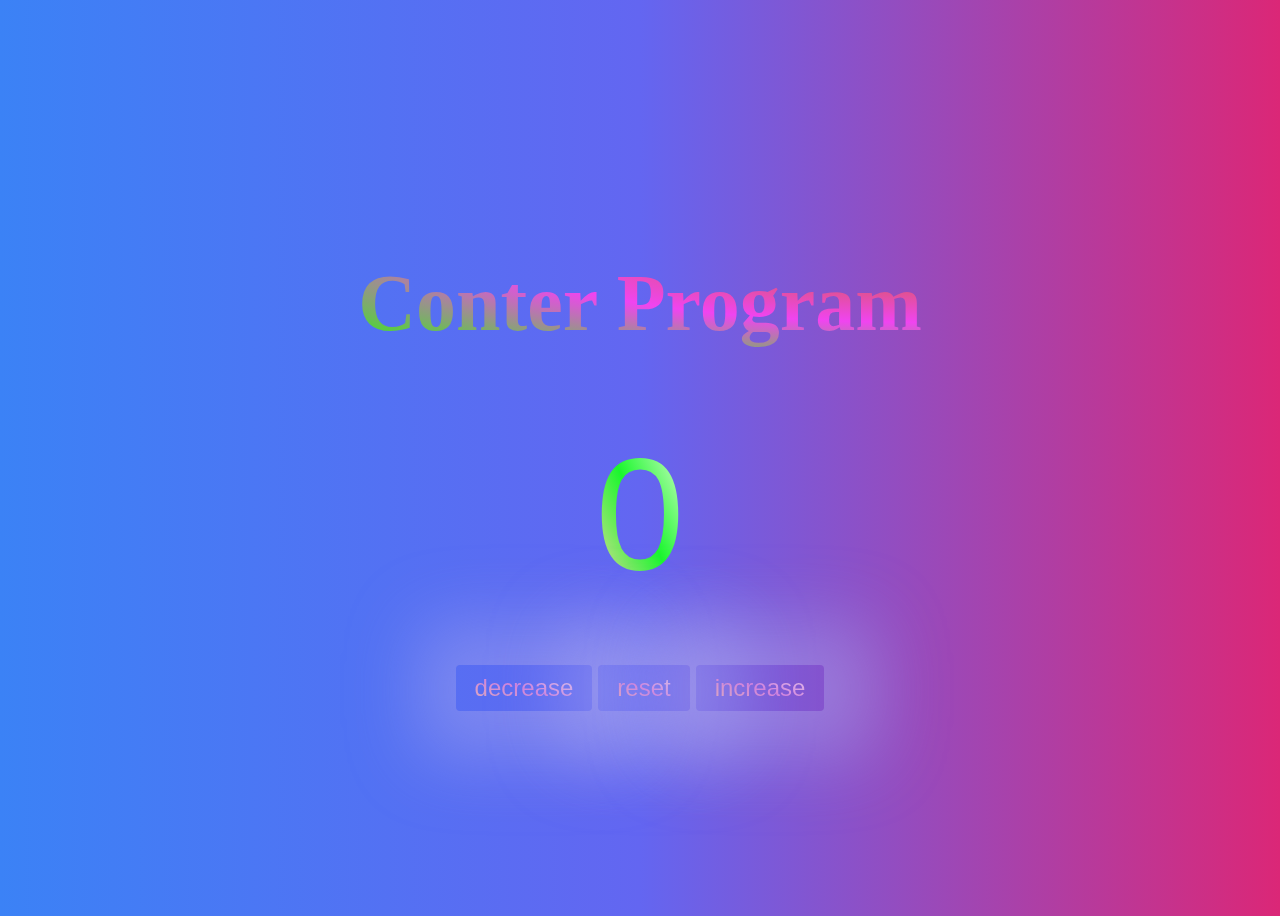
<file: index.html>
<!DOCTYPE html>
<html lang="en">
  <head>
    <meta charset="UTF-8" />
    <meta name="viewport" content="width=device-width, initial-scale=1.0" />
    <title>Document</title>
    <link rel="stylesheet" href="style.css" />
  </head>
  <body>

    <h1 id="myH1">Conter Program</h1>
    <label id="countLabel">0</label><br />
    <div id="btnContainer">
      <button id="decreaseBtn" class="buttons">decrease</button>
      <button id="resetBtn" class="buttons">reset</button>
      <button id="increaseBtn" class="buttons">increase</button>
    </div>

    <script src="script.js"></script>
  </body>
</html>
</file>
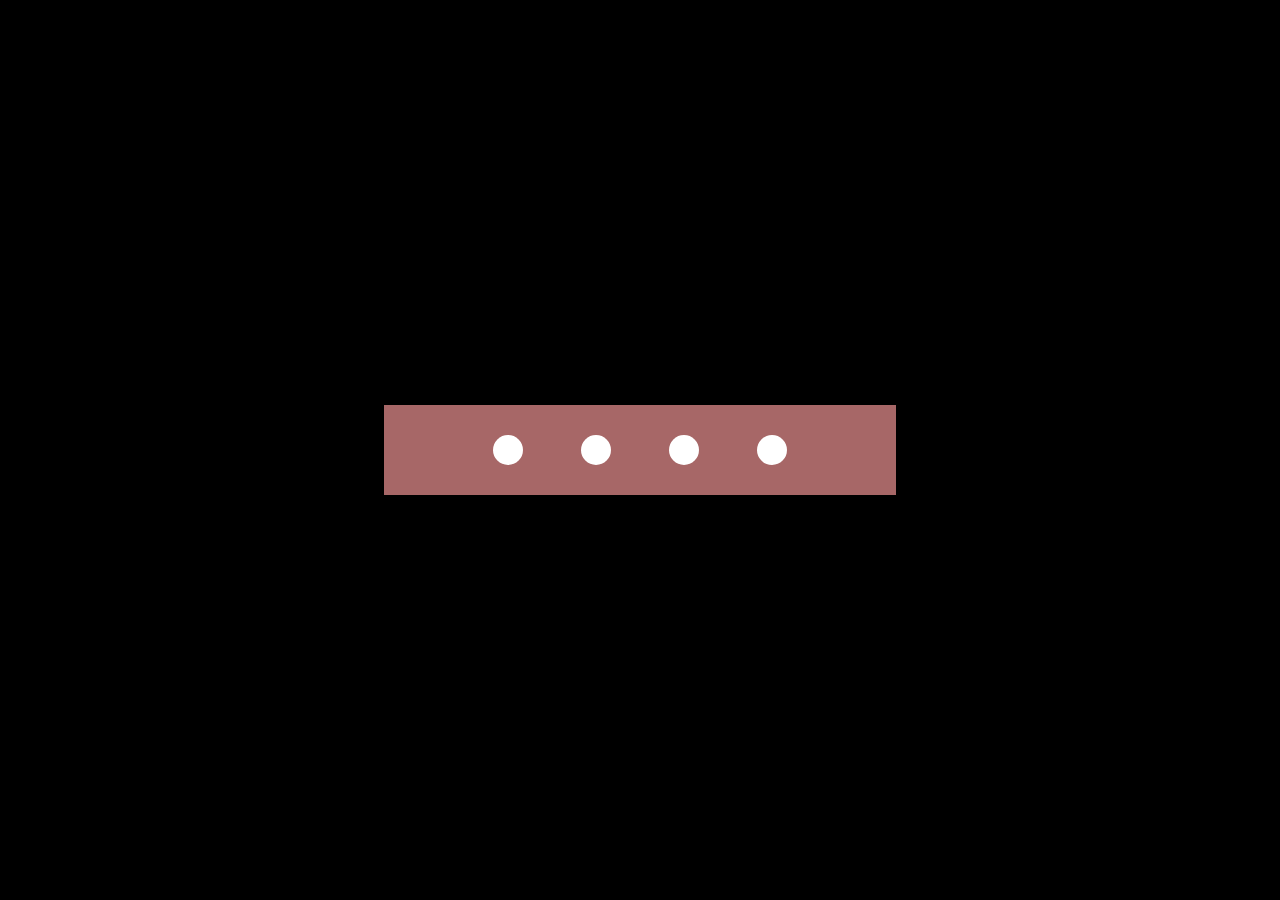
<file: Animation/index.html>
<!DOCTYPE html>
<html lang="en">
<head>
    <meta charset="UTF-8">
    <meta name="viewport" content="width=device-width, initial-scale=1.0">
    <title>Animation</title>
    <link rel="stylesheet" href="style.css">
</head>
<body>
    
    <div class="container">
        <div class="items one"></div>
        <div class="items two"></div>
        <div class="items three"></div>
        <div class="items four"></div>
    </div>

</body>
</html>
</file>
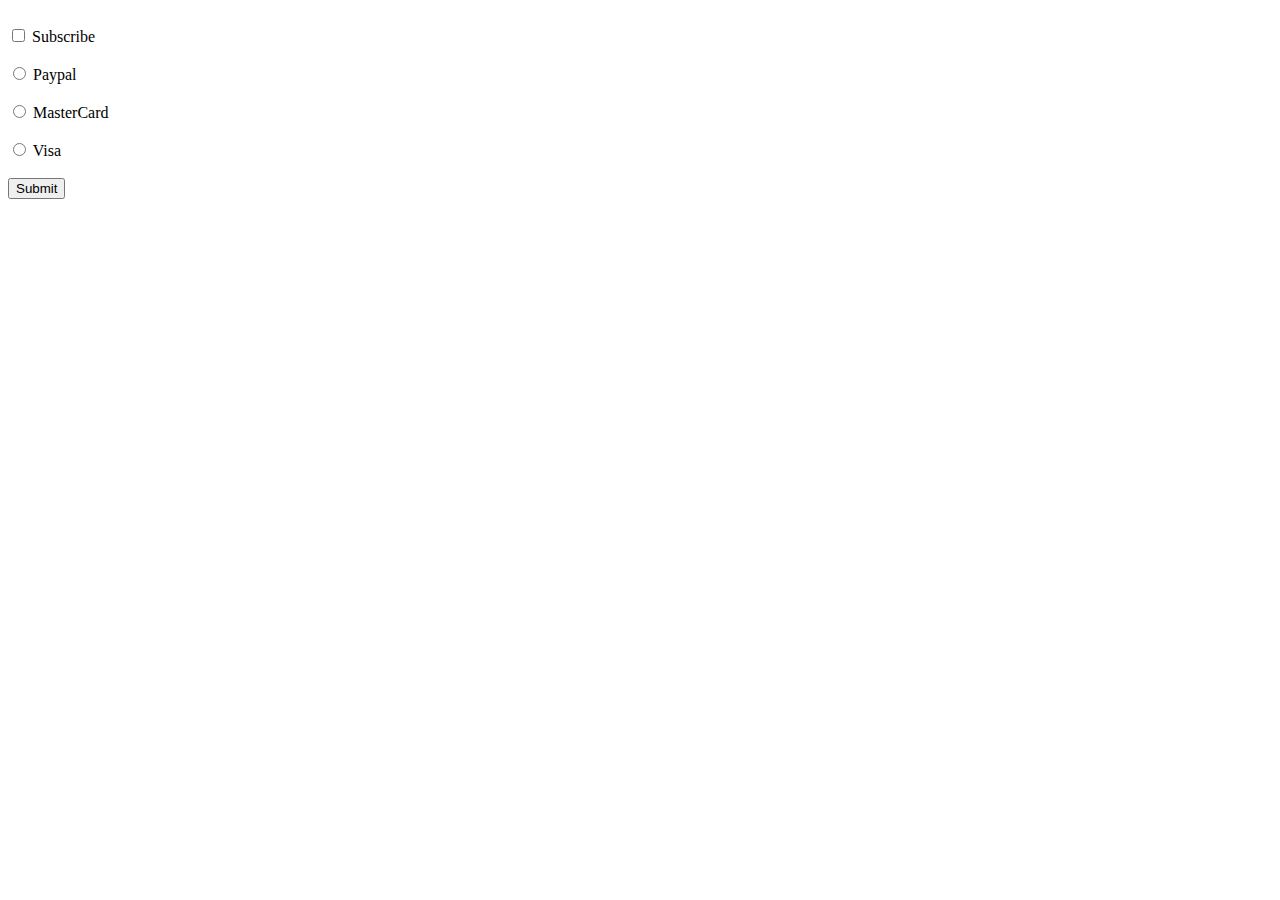
<file: Checked Property/index.html>
<!DOCTYPE html>
<html lang="en">
<head>
    <meta charset="UTF-8">
    <meta name="viewport" content="width=device-width, initial-scale=1.0">
    <title>Document</title>
</head>
<body>
    <br>
<input type="checkbox" id="myCheckbox">
<label for="myCheckbox">Subscribe</label>
<br><br>
<input type="radio" id="paypalBtn" name="cards">
<label for="paypalBtn">Paypal</label>
<br><br>
<input type="radio" id="mastercardBtn" name="cards">
<label for="mastercardBtn">MasterCard</label>
<br><br>
<input type="radio" id="visaBtn" name="cards">
<label for="visa">Visa</label>
<br><br>

<input type="submit" id="mySubmit">

<p id="subResult"></p>
<p id="cardResult"></p>

    <script src="script.js"></script>
</body>
</html>
</file>
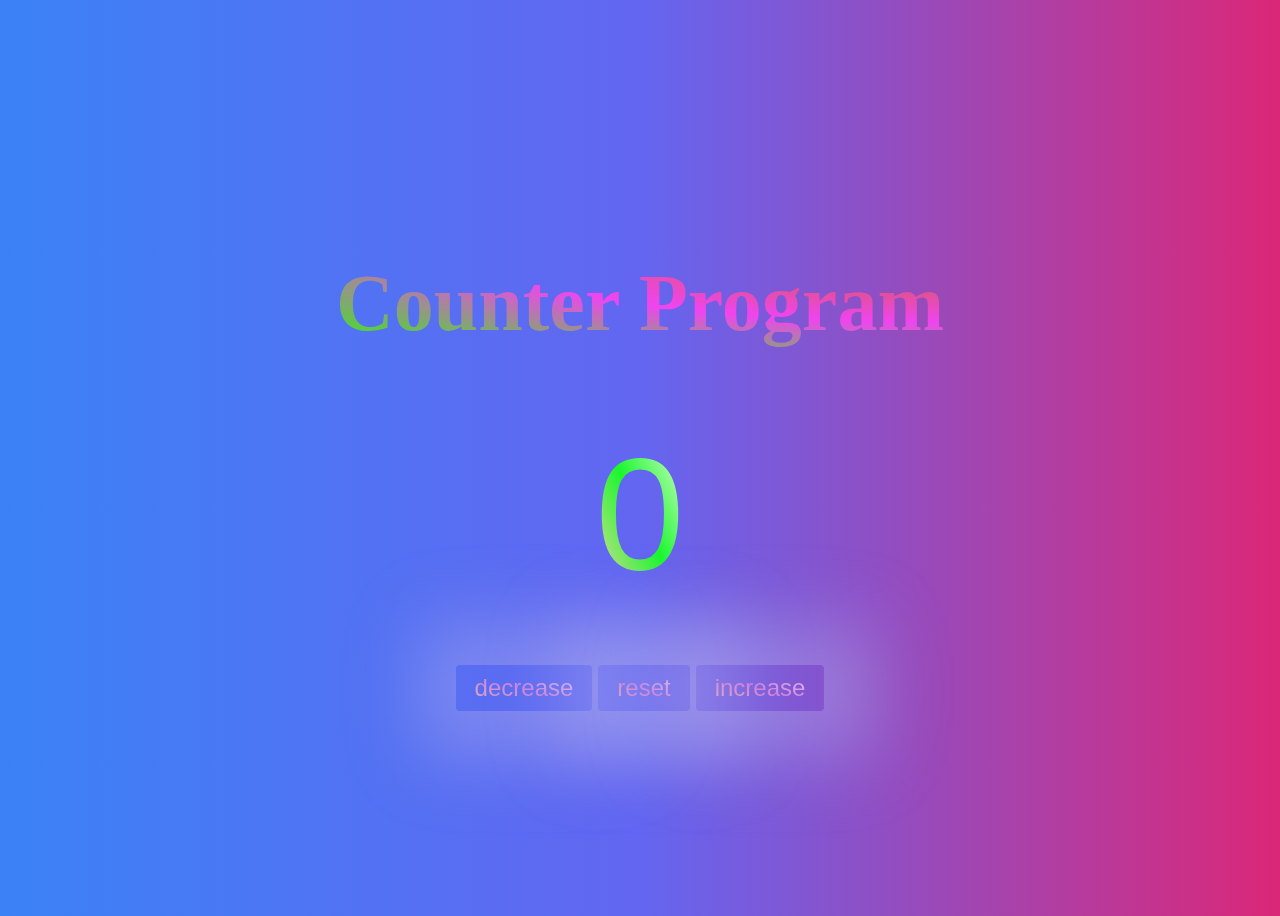
<file: Counter Program/index.html>
<!DOCTYPE html>
<html lang="en">
  <head>
    <meta charset="UTF-8" />
    <meta name="viewport" content="width=device-width, initial-scale=1.0" />
    <title>Document</title>
    <link rel="stylesheet" href="style.css" />
  </head>
  <body>

    <h1 id="myH1">Counter Program</h1>
    <label id="countLabel">0</label><br />
    <div id="btnContainer">
      <button id="decreaseBtn" class="buttons">decrease</button>
      <button id="resetBtn" class="buttons">reset</button>
      <button id="increaseBtn" class="buttons">increase</button>
    </div>

    <script src="script.js"></script>
  </body>
</html>
</file>
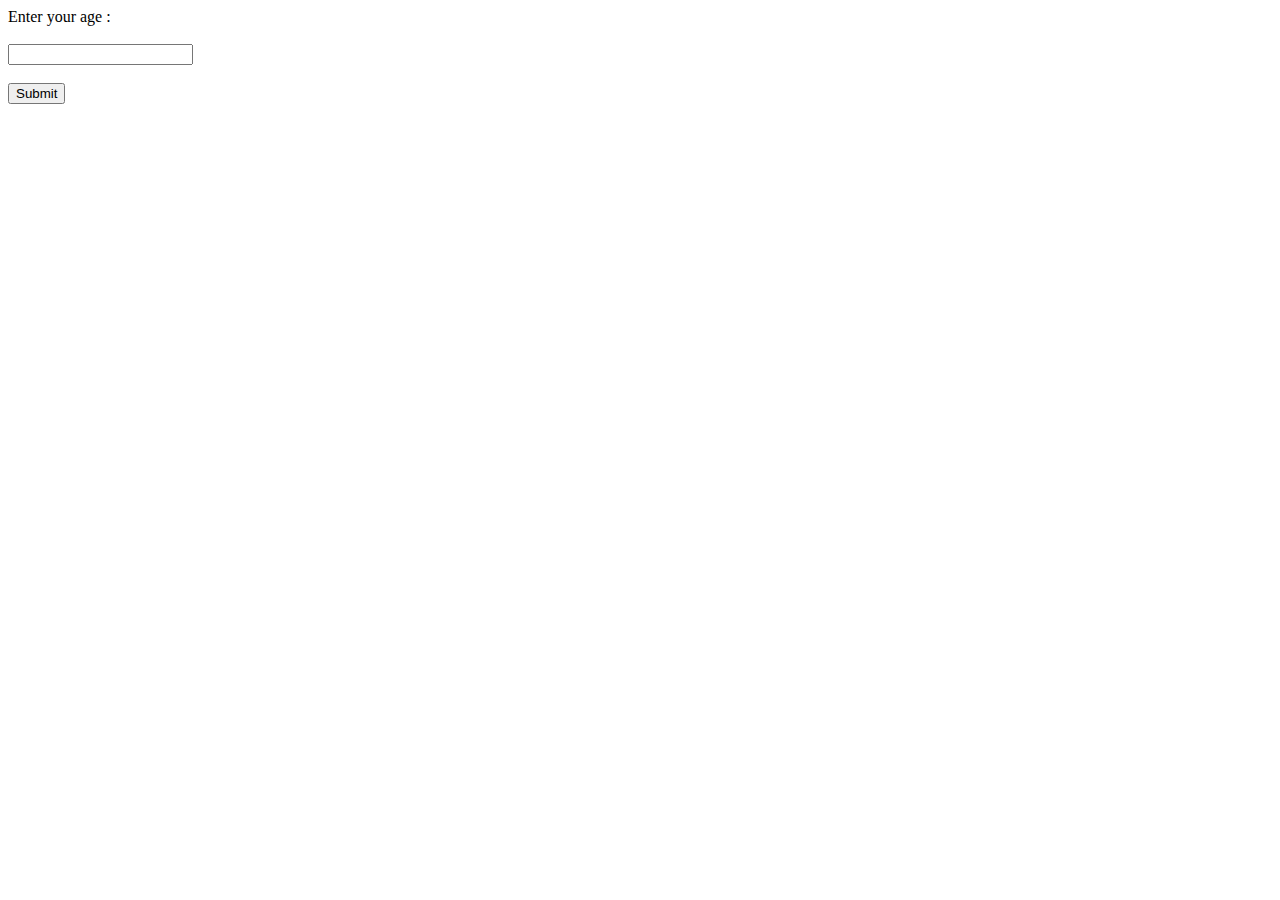
<file: If Else/index.html>
<!DOCTYPE html>
<html lang="en">
<head>
    <meta charset="UTF-8">
    <meta name="viewport" content="width=device-width, initial-scale=1.0">
    <title>Document</title>
</head>
<body>

    <label>Enter your age :</label><br><br>
    <input type="text" id="myText"><br><br>
    <input type="submit" id="mySubmit">
    <p id="myResult"></p>


    <script src="script.js"></script>
</body>
</html>
</file>
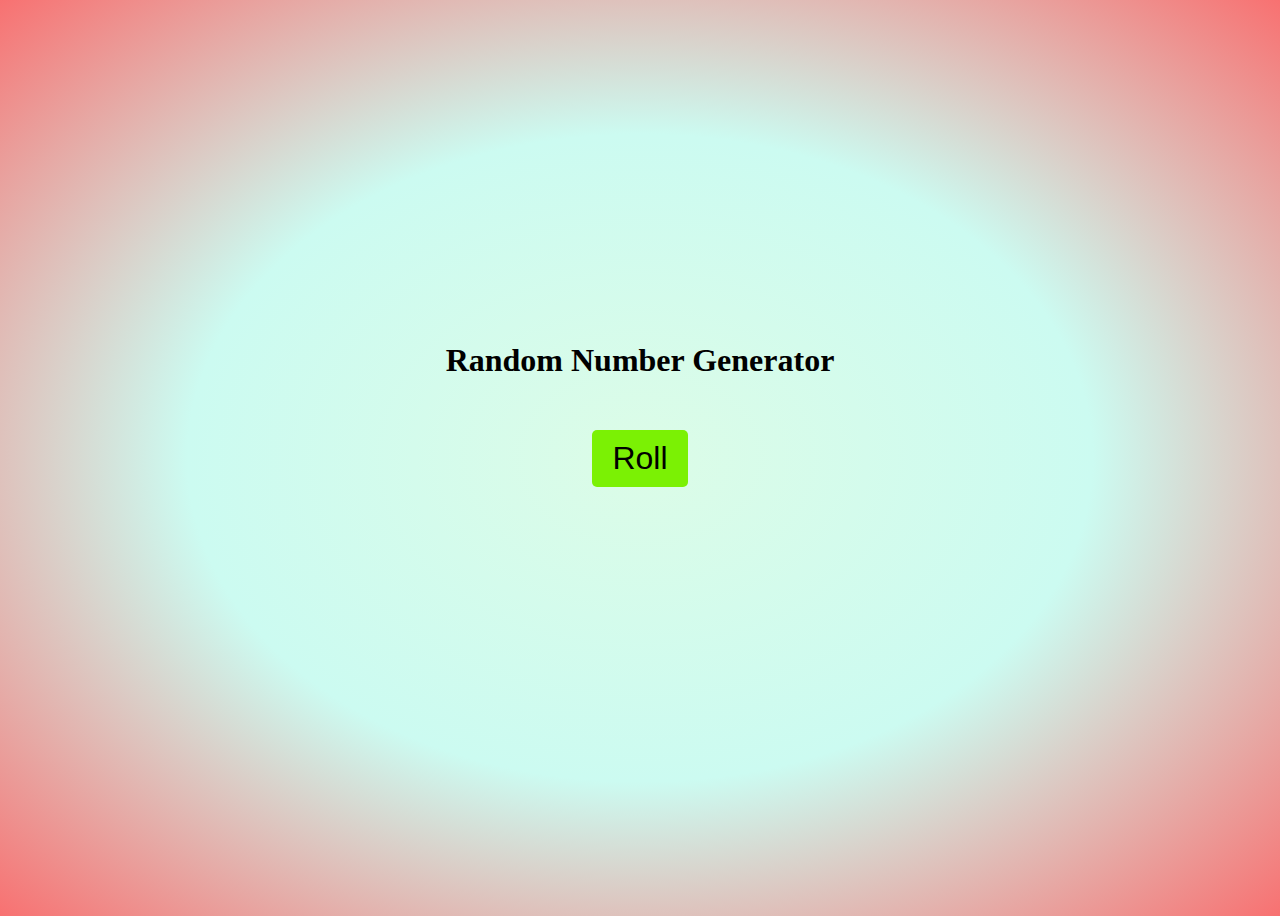
<file: Random Number Generator/index.html>
<!DOCTYPE html>
<html lang="en">
<head>
    <meta charset="UTF-8">
    <meta name="viewport" content="width=device-width, initial-scale=1.0">
    <title>Document</title>
    <link rel="stylesheet" href="style.css">
</head>
<body>

    <h1 id="myH1">Random Number Generator</h1>

    <button id="myButton">Roll</button><br>

    <label id="myLabel1" class="Labels"></label>
    <label id="myLabel2" class="Labels"></label>

    <script src="script.js"></script>
</body>
</html>
</file>
<file: style.css>
body{
    background: linear-gradient(to right, #3b82f6, #6366f1, #db2777);
    height: 100vh;
    display: flex;
    flex-direction: column;
    align-items: center;
    justify-content: center;
    gap: 20px;
}


#countLabel{
    display: block;
    text-align: center;
    font-size: 10em;
    font-family: Arial, Helvetica, sans-serif;
    background-image: linear-gradient(to bottom left, #f7fee7, #1af72d, #fed7aa);
background-clip: text;
-webkit-background-clip: text;
color: transparent;
}

#btnContainer{
    text-align: center;
}

#myH1{
    font-size: 5em;
    text-align: center;
   background-image: radial-gradient(ellipse at top right, #ce6029, #f044f0, #26fb05);
background-clip: text;
-webkit-background-clip: text;
color: transparent;
    
}

.buttons{
    padding: 10px 20px;
    font-size: 1.5em;
    color: white;
    background-image: linear-gradient(to top right, #dfc3ae, #d182dd, #edeef2);
background-clip: text;
-webkit-background-clip: text;
color: transparent;
    border-radius: 5px;
    cursor: pointer;
    transition: background-color 0.25s;
    box-shadow:  7px 2px 70px 44px rgba(183, 179, 238, 0.39);
    border: none;
}

.buttons:hover{
    background-color: hsl(214, 90%, 50%);
}
</file>
<file: Animation/style.css>
*{
    padding: 0;
    margin: 0;
    box-sizing: border-box;
}


body{
    height: 100vh;
    width: 100%;
    background-color: rgb(0, 0, 0);
    display: flex;
    align-items: center;
    justify-content: center;
}

.container{
    display: flex;
    align-items: center;
    justify-content: space-between;
    background-color: rgb(167, 103, 103);
    height: 10vh;
    width: 40vw;
    padding: 0 80px ;
}


.container .items{
    display: flex;
    align-items: center;
    justify-content: space-between;
    width: 30px;
    height: 30px;
    background: white;
    border-radius: 50%;
    margin: 10px auto;
    animation: Load 0.8s ease infinite ;
}

.container .items.one{
    animation-delay: 0.3s;
}
.container .items.two{
    animation-delay: 0.4s;
}
.container .items.three{
    animation-delay: 0.5s;
}
.container .items.four{
    animation-delay: 0.6s;
}


@keyframes Load{
    0%{
        width: 30px;
        height: 30px;

    }
    50%{
        width: 20px;
        height: 20px;

    }
}
</file>
<file: Counter Program/style.css>
body{
    background: linear-gradient(to right, #3b82f6, #6366f1, #db2777);
    height: 100vh;
    display: flex;
    flex-direction: column;
    align-items: center;
    justify-content: center;
    gap: 20px;
}


#countLabel{
    display: block;
    text-align: center;
    font-size: 10em;
    font-family: Arial, Helvetica, sans-serif;
    background-image: linear-gradient(to bottom left, #f7fee7, #1af72d, #fed7aa);
background-clip: text;
-webkit-background-clip: text;
color: transparent;
}

#btnContainer{
    text-align: center;
}

#myH1{
    font-size: 5em;
    text-align: center;
   background-image: radial-gradient(ellipse at top right, #ce6029, #f044f0, #26fb05);
background-clip: text;
-webkit-background-clip: text;
color: transparent;
    
}

.buttons{
    padding: 10px 20px;
    font-size: 1.5em;
    color: white;
    background-image: linear-gradient(to top right, #dfc3ae, #d182dd, #edeef2);
background-clip: text;
-webkit-background-clip: text;
color: transparent;
    border-radius: 5px;
    cursor: pointer;
    transition: background-color 0.25s;
    box-shadow:  7px 2px 70px 44px rgba(183, 179, 238, 0.39);
    border: none;
}

.buttons:hover{
    background-color: hsl(214, 90%, 50%);
}
</file>
<file: Random Number Generator/style.css>
body{
    text-align: center;
    display: flex;
    flex-direction: column;
    align-items: center;
    justify-content: center;
    height: 100vh;
    gap: 30px;
    background: radial-gradient(ellipse at center, #dcfce7, #ccfbf1, #f87171);

}



.Labels{
   font-size: 2em;
}

#myButton{
    padding: 10px 20px;
    font-size: 2em;
    border-radius: 5px;
    border: none;
    background-color: rgb(123, 241, 4);
}
</file>
